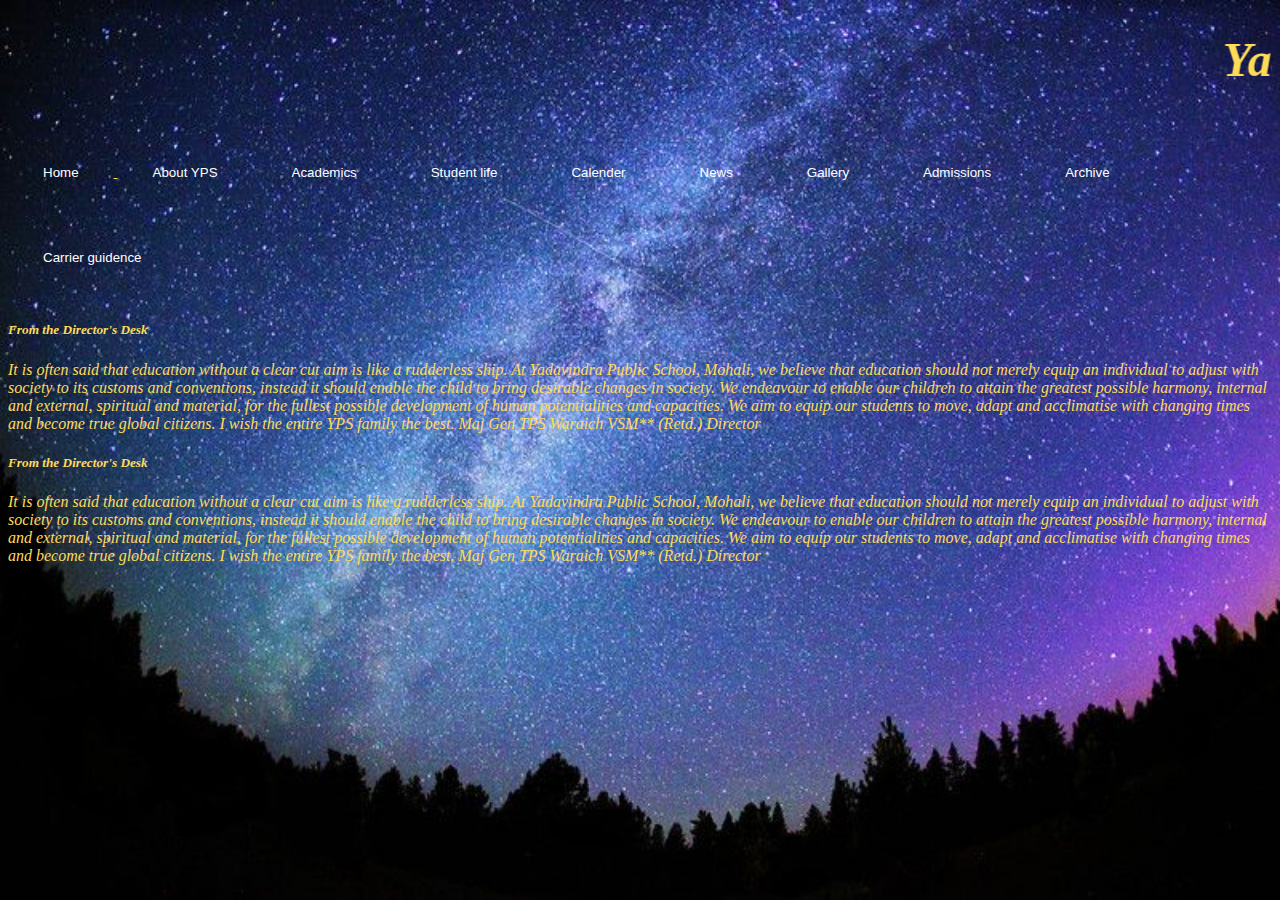
<file: index.html>
<!DOCTYPE html>
<html>
    <head>
        <title>
            YADAVINDRA PUBLIC SCHOOL MOHALI
        </title>
                <link rel="stylesheet" type="text/css" href="style.css"/>
    </head>
    <body >
        <i>
            <font face="Rosewood STD" size=5 color="red">
                <u>
                    <CENTER>
                        <H1>
			     <marquee>
                              Yadavindra Public School , Mohali
			     </marquee>
                        </H1>
                    </CENTER>
                </u>    
            </font>
            <font face="Magic MS Word Font" size=6.1 color="white">

                    <font face="Magic MS Word Font" size=3 color="white">
                    <div class="dropdown">
                        <a href = "index.html">
                      <button class="dropbtn">Home</button>
                    </div>
                </a>

                    <div class="dropdown">
                      <button class="dropbtn" >About YPS</button>
                      <div class="dropdown-content">
                        <a href="Introduction.html">Introduction</a>
                        <a href="Directors's message.html">Director's message</a>
                        <a href="Board of governers.html">Board of Governers</a>
                        <a href="Affiation.html">Affialition</a>
                        <a href="School meeting hours.html">School meeting hours</a>
                        <font style=font:ROCKWELL color="red">
                        <p>Staff</p></font>
                        <a href="Heads of wings .html">Heads of wings</a>
                        <a href="Teaching staff.html">Teaching Staff</a>
                        <a href="Administrative staff.html">administrative staff</a>

                        
                      </div>
                    </div>                    
                    <div class="dropdown">
                      <button class="dropbtn" >Academics</button>
                      <div class="dropdown-content">
                        <div class="TSA">
                        <table><tr>
                        <td><a href="Senior school.html">Senior School</a>
                        <td><a href="#">Laboratories</a>
                        <td><a href="#">Counselling Cell</a>
                        <font style=font:ROCKWELL color="red">
                        <td><p>Role of Honor : School Apponitments</p></font>
                        <td><a href="#">ICSE</a>
                        <td><a href="#">Class List:2020-21</a>
                        
                        </tr>
                        <tr>
                          <td><a href="#">Junior School</a>
                          <td><a href="#">Technology</a>
                          <td><a href="#">Messing</a>
                          <td><a href="#">School</a>
                          <td><a href="#">ISC</a>
                          <td><a href="#">Book list 2020-21</a>


                          </tr>
                          <tr>
                            <td><a href="#">Kindergarten</a>
                              <td><a href="#">Library</a>
                            <td><a href="#">Medical facility</a>
                              <td><a href="#">House</a>
                                <font style=font:ROCKWELL color="red">
                                  <td><p>downloads</p></font>
                                    <td></td>


                            
                            </tr>
                            <tr>
                              <font font="ROCKWELL" color="red">
                                <td><p>Infastructure and facillities</p></font>
                                  <td><a href="#">Learning centers</a>
                                    <td><a href="#">Tronsport facility</a>
                                      <td><p>Toppers</p></font>
                                        <td><a href="#">Projects and assignments2020-21</a>

                              </tr>
                        </table>
                        </td>
                      </div>

                      </div>
                    </div>
                    <div class="dropdown">
                      <button class="dropbtn" >Student life</button>
                      <div class="dropdown-content">
                        <a href="#">Link 1</a>
                        <a href="#">Link 2</a>
                        <a href="#">Link 3</a>
                      </div>
                    </div>
                    <div class="dropdown">
                      <button class="dropbtn">Calender</button>
                      <div class="dropdown-content">
                        <a href="#">Link 1</a>
                        <a href="#">Link 2</a>
                        <a href="#">Link 3</a>
                      </div>
                    </div>
                    <div class="dropdown">
                      <button class="dropbtn">News</button>
                      <div class="dropdown-content">
                        <a href="#">Link 1</a>
                        <a href="#">Link 2</a>
                        <a href="#">Link 3</a>
                      </div>
                    </div>
                    <div class="dropdown">
                      <button class="dropbtn">Gallery</button>
                    </div>
                    <div class="dropdown">
                      <button class="dropbtn">Admissions</button>
                      <div class="dropdown-content">
                        <a href="#">Link 1</a>
                        <a href="#">Link 2</a>
                        <a href="#">Link 3</a>
                      </div>
                    </div>
                    <div class="dropdown">
                      <button class="dropbtn">Archive</button>
                      <div class="dropdown-content">
                        <a href="#">Link 1</a>
                        <a href="#">Link 2</a>
                        <a href="#">Link 3</a>
                      </div>
                    </div>
                    <div class="dropdown">
                      <button class="dropbtn">Carrier guidence</button>
                      <div class="dropdown-content">
                        <a href="#">Link 1</a>
                        <a href="#">Link 2</a>
                        <a href="#">Link 3</a>
                      </div>
                    </div>

                    </font>


                    <h5>
                        From the Director's Desk
                    </h5>
                    <p>
                            It is often said that education without a clear cut aim is like a rudderless ship.
            
                            
            
                            At Yadavindra Public School, Mohali, we believe that education should not merely equip an individual to adjust with society to its customs and conventions, instead it should enable the child to bring desirable changes in society.
            
                            We endeavour to enable our children to attain the greatest possible harmony, internal and external, spiritual and material, for the fullest possible development of human potentialities and capacities.
            
                            We aim to equip our students to move, adapt and acclimatise with changing times and become true global citizens.
            
                            
            
                            I wish the entire YPS family the best.
            
                            
            
                            Maj Gen TPS Waraich VSM** (Retd.)
            
                            Director
                    </p>
                </Body>
            </html>
        <h5>
            From the Director's Desk
        </h5>
        <p>
                It is often said that education without a clear cut aim is like a rudderless ship.

                

                At Yadavindra Public School, Mohali, we believe that education should not merely equip an individual to adjust with society to its customs and conventions, instead it should enable the child to bring desirable changes in society.

                We endeavour to enable our children to attain the greatest possible harmony, internal and external, spiritual and material, for the fullest possible development of human potentialities and capacities.

                We aim to equip our students to move, adapt and acclimatise with changing times and become true global citizens.

                

                I wish the entire YPS family the best.

                

                Maj Gen TPS Waraich VSM** (Retd.)

                Director
        </p>
    </Body>
</html>
</file>
<file: style.css>
* {
      color : #ffdb58  ;
     
  }
  .para {
      font-size : 5 ;
  }
  .dropbtn {
  padding: 35px;
  text-align: center;
  font-size: 12;
  margin: 0;

}

.dropdown {
  position: none;
  display : inline-block ;
  width: 131x;

}

.dropdown-content {
  display: none;
  position: fixed;
  background-color: #ffffff;
  opacity: 0.856 ;
  min-width: 290px;
  box-shadow: 0px 8px 16px 0px rgba(0,0,0,0.2);
  z-index: 1;
}
.dropdown-content a  {
  color: black;
  padding: 12px 16px;
  text-decoration: none;
  display: block;
}
.dropdown-content p  {
  color: Red;
  padding: 12px 16px;
  text-decoration: none;
  display: block;
  border : solid 2.5px green  ;
  size : 20;
}

.Sub-dropdown-content {
  display: block;
  position: absolute;
  background-color: #ffffff;
  opacity: 0.856 ;
  min-width: 260;
  box-shadow: 0px 8px 16px 0px rgba(0,0,0,0.2);
  z-index: 1;
}

.Sub-dropdown-content a {
  color: black;
  padding: 12px 16px;
  text-decoration: none;
  display: block;
}

.dropdown-content a:hover {background-color: #ddd;}

.dropdown:hover .dropdown-content {display: block;}

.dropdown:hover .dropbtn {background-color: #3e8e41;}

body {
            background-image: url('PICS/BACK.jpg');
            background-repeat: no-repeat;
            background-attachment: fixed;
            background-size: 100% 100%;            
}
input, button{background-color: transparent; color: white; border: 00;}
.nav {
list-style:inline-block;
margin:0;
padding:0;
text-align:center;
}
#nav li {
display:inline-block;
position:relative;
float : left ;
background: #24af15; /* menu background color */
}
#nav li a {
display:inline-block;
padding:0;
text-decoration:none;
width:400px; /* this is the width of the menu items */
line-height:50px; /* this is the hieght of the menu items */
color:#ffffff; /* list item font color */
}
#nav li li a {font-size:80%;} /* smaller font size for sub menu items */
#nav li:hover {background:#003f20;} /* highlights current hovered list item and the parent list items when hovering over sub menues */
#nav ul {
position:absolute;
padding:0;
left:0;
display:none; /* hides sublists */
}
#nav li:hover ul ul {display:none;} /* hides sub-sublists */
#nav li:hover ul {display:block;} /* shows sublist on hover */
#nav li li:hover ul {
display:block; /* shows sub-sublist on hover */
margin-left:250; /* this should be the same width as the parent list item */
margin-top:-35px; /* aligns top of sub menu with top of list item */
} 
mark {
  background-color: #00FF09;
}
</file>
